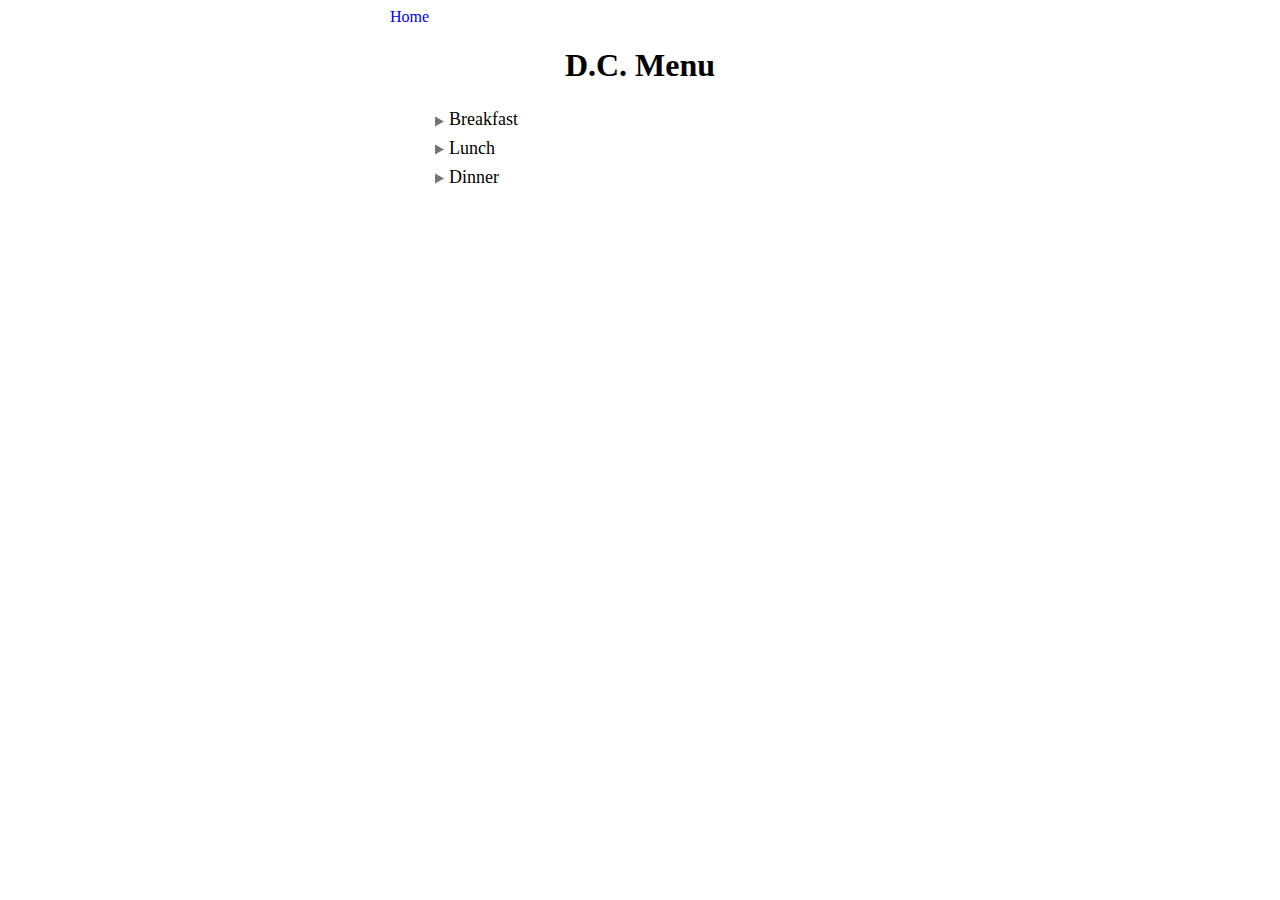
<file: dinning_commons_menu.html>
<!DOCTYPE html>
<html>
    <head>
        <meta charset="utf-8"> 
        <meta name="description" content="Taylor Dinning Commons Menu">
        <meta name="author" content="Phil Brocker">
        <title>Taylor Dinning Commons Menu</title>
        <script type="text/javascript" src="js/dropdown.js"></script>
        <link rel="stylesheet" type="text/css" href="css/main.css">
    </head>

    <body>
        <div id="container">
            <div id="home">
                <a href="index.html">Home</a>
            </div>
            <h1 id="header">D.C. Menu</h1>
            <ul id="menu">
                <li id="breakfast"><a  onclick="toggle('breakfast');"><img src="images/closed.gif" alt="" id="img_breakfast" border="0"></a>Breakfast
                    <ul id="ul_breakfast" class="closed">
                        <li id="homeward_bound"><a  onclick="toggle('homeward_bound');"><img src="images/closed.gif" alt="" id="img_homeward_bound" border="0"></a>Homeward Bound
                            <ul id="ul_homeward_bound" class="closed">  
                                <li id="homeward_bound_1_1">homeward bound 2.1.1</li>
                            </ul>
                        </li>
                    </ul>             
                </li>
                <li id="lunch"><a  onclick="toggle('lunch');"><img src="images/closed.gif" alt="" id="img_lunch" border="0"></a>Lunch
                    <ul id="ul_lunch" class="closed">
                        <li id="item2_1"><a  onclick="toggle('item2_1');"><img src="images/closed.gif" alt="" id="img_item2_1" border="0"></a>Item 2.1
                            <ul id="ul_item2_1" class="closed">
                                <li id="item2_1_1">Item 2.1.1</li>
                                <li id="item2_1_2"><a  onclick="toggle('item2_1_2');"><img src="images/closed.gif" alt="" id="img_item2_1_2" border="0"></a>Item 2.1.2

                                    <ul id="ul_item2_1_2" class="closed">
                                        <li id="item2_1_2_1">Item 2.1.2.1</li>
                                        <li id="item2_1_2_2">Item 2.1.2.2</li>
                                    </ul>                 

                                </li>
                                <li id="item2_2_3">Item 2.1.3</li>
                            </ul>             
                        </li>
                        <li id="item2_2">Item 2.2</li>
                    </ul>
                </li>
                <li id="dinner"><a  onclick="toggle('dinner');"><img src="images/closed.gif" alt="" id="img_dinner" border="0"></a>Dinner
                    <ul id="ul_dinner" class="closed">
                         <li id="item3_1">Item 3.1</li>
                        <li id="item3_2">Item 3.2</li>
                        <li id="item3_3">Item 3.3</li>
                        <li id="item3_4">Item 3.4</li>
                         <li id="item3_5">Item 3.5</li>
                    </ul>
                </li>
            </ul> 
        </div>

    </body>
</html>
</file>
<file: css/main.css>
.open {
	display: block;
}
.closed {
	display: none;
}
li {
	list-style-type: none;
	padding-top: .2em;
	padding-bottom: .2em;
	font-size: 18px;
}
li img {
	vertical-align: middle;
}
a:link {
	text-decoration: none;
}
#header {
	text-align: center;
}
#search {
	text-align: center;
}
#container {
	margin-left: auto;
	margin-right: auto;
	width: 500px;
}
#menu_item{
	color: #FFFF00;
	text-align: center;
	background-color: #A4A4A4;
	margin-top: 5px;
	margin-bottom: 5px;
	padding-top: 10px;
	padding-bottom: 10px;
	border-radius: 10px;
}

/* for 480px or less */
@media screen and (max-width: 480px){
	#container {
		width: 100%;
	}
}
</file>
